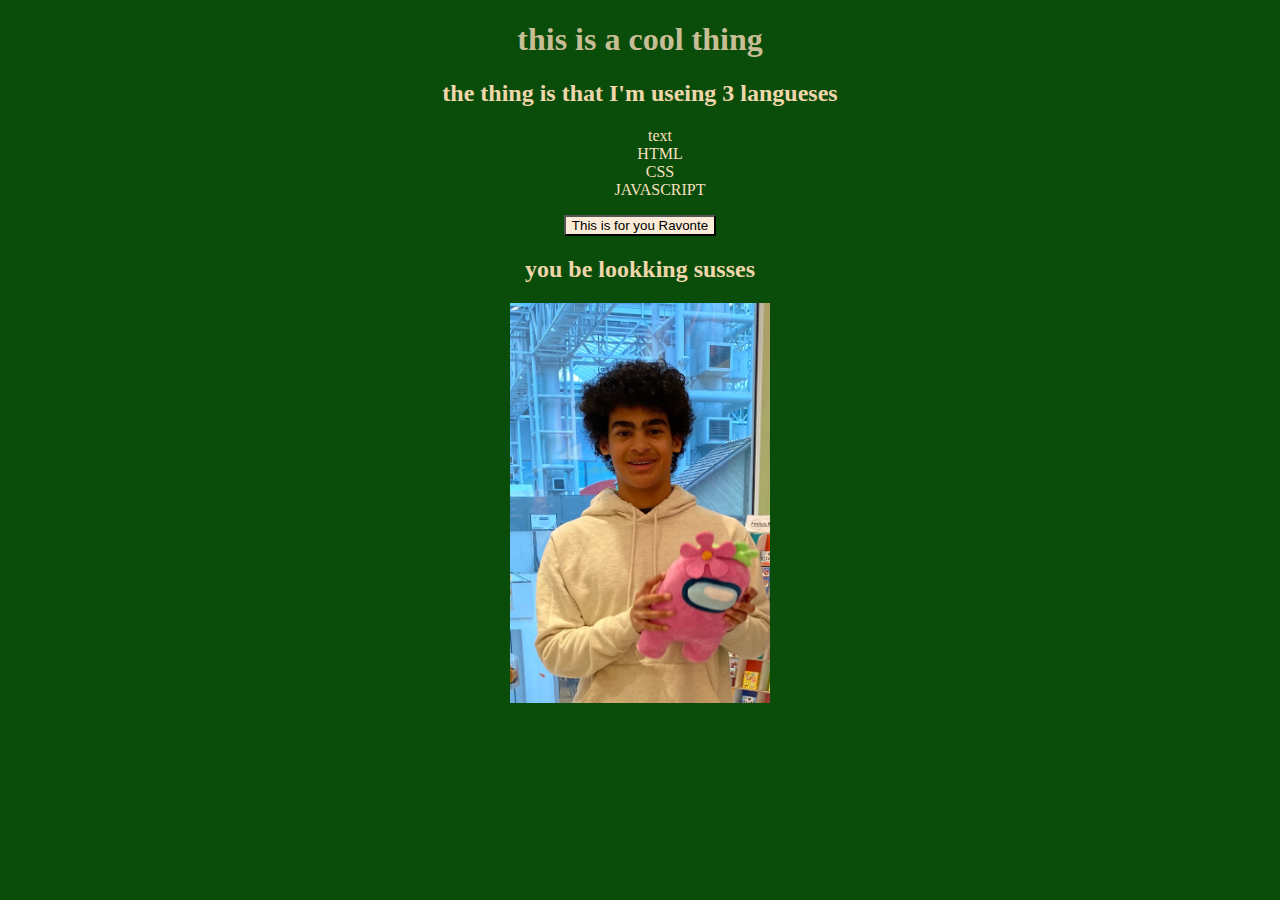
<file: learning JS keep safe/index.HTML>
<!DOCTYPE html>
<html lang="en">
<head>
    <meta charset="UTF-8">
    <meta http-equiv="X-UA-Compatible" content="IE=edge">
    <meta name="viewport" content="width=device-width, initial-scale=1.0">
    <title>Document</title>
    <link rel="stylesheet" href="style.CSS" />
</head>
<body>
    <h1>this is a cool thing</h1>
    <h2>the thing is that I'm useing 3 langueses </h2>

    <script src="index.js"></script>
    
    <ul style="list-style: none;">
        text
        <li>HTML</li>
        <li>CSS</li>
        <li>JAVASCRIPT</li>
    </ul>

    <p id="p1"></p>
    <p id="p2"></p>
    <p id="p3"></p>
    
    <form action="https://socialself.com/blog/how-to-talk-to-girls/">
        <button type="submit">This is for you Ravonte</button>
    </form>

    <h2>you be lookking susses </h2>
    <img src="IMG_0524.jpeg" alt="ravonte is wierd" width="260" height="400"
    
  
  
     


    </body>
</html>
</file>
<file: learning JS keep safe/style.CSS>
h1{
  color: rgba(252, 222, 190, 0.784); 
  text-align: center;
}
h2{
    color: rgb(240, 214, 170);
    text-align: center;
}
body{
    background-color: rgb(10, 76, 10);
}
ul{
    color: rgb(249, 224, 190);
   text-align: center;
}
button{
    color: rgb(0, 0, 0);
    background-color: antiquewhite;
}
body{
   text-align: center;
}
</file>
